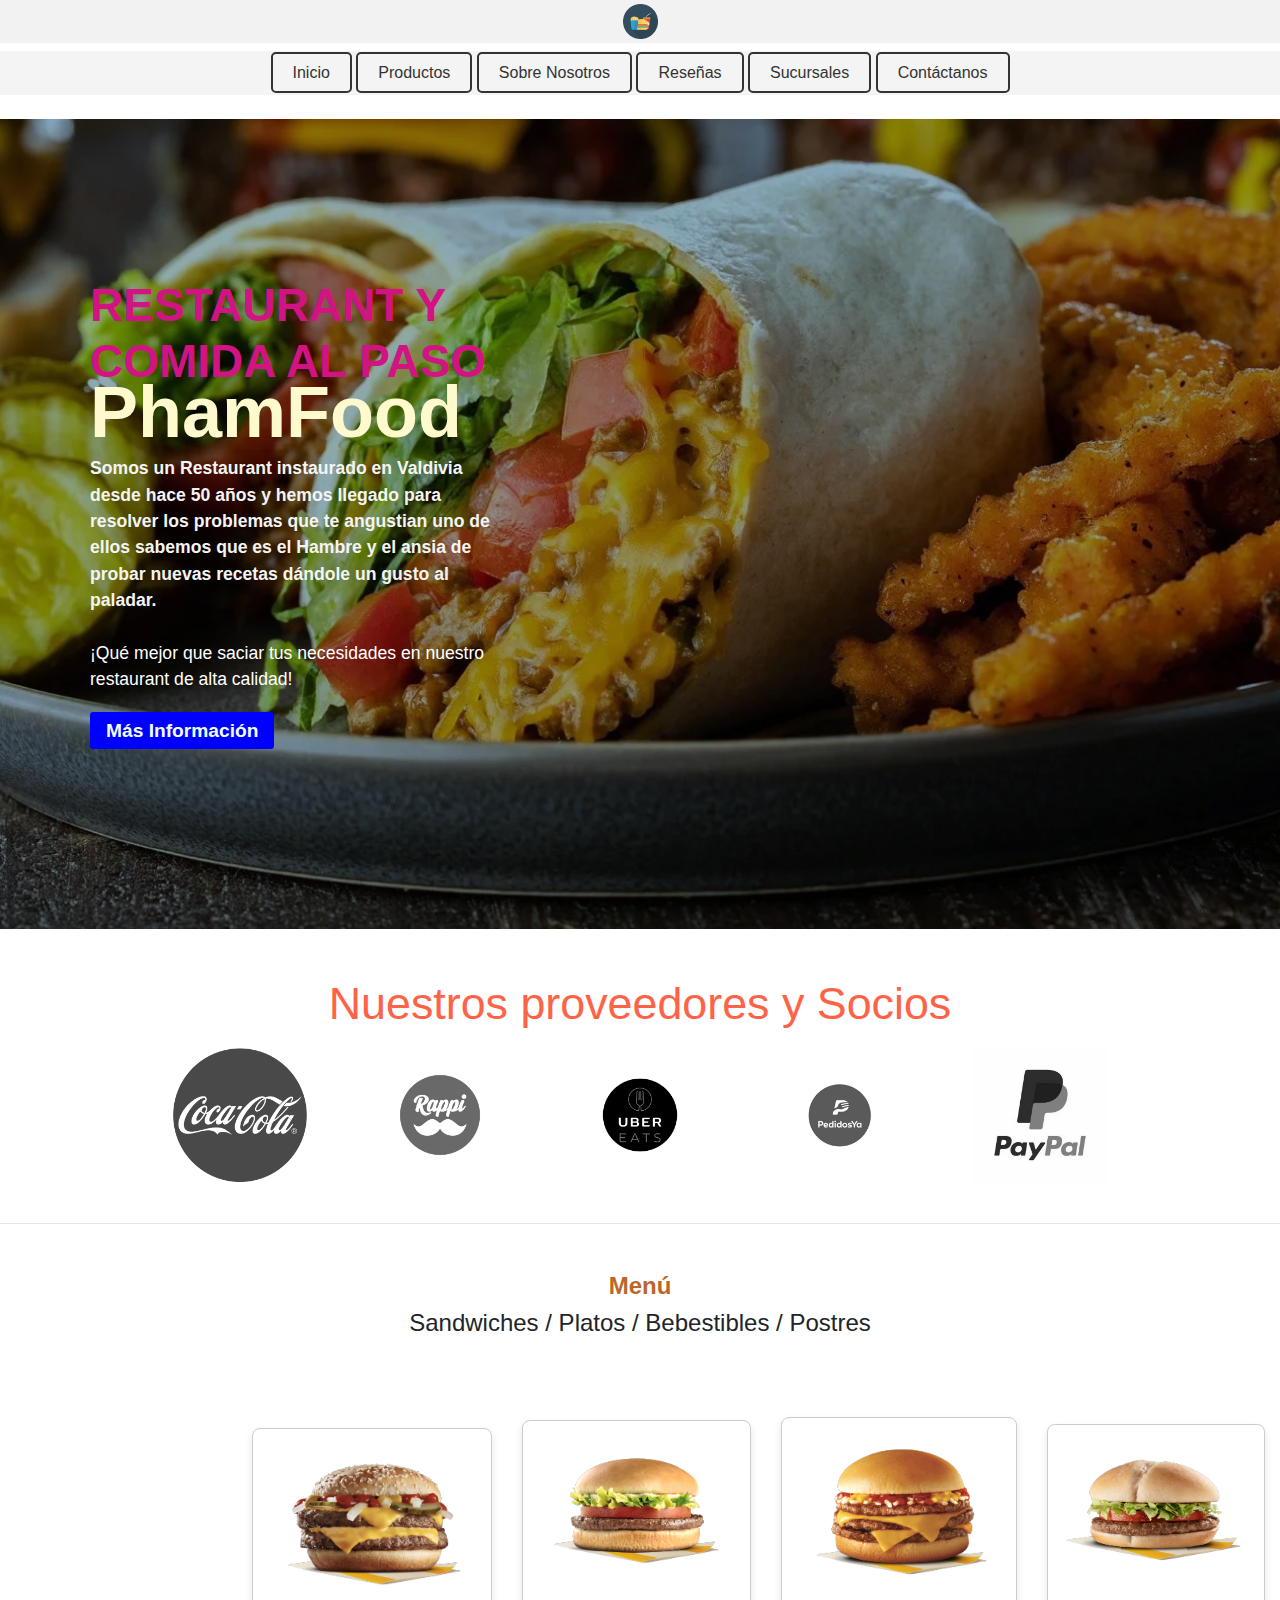
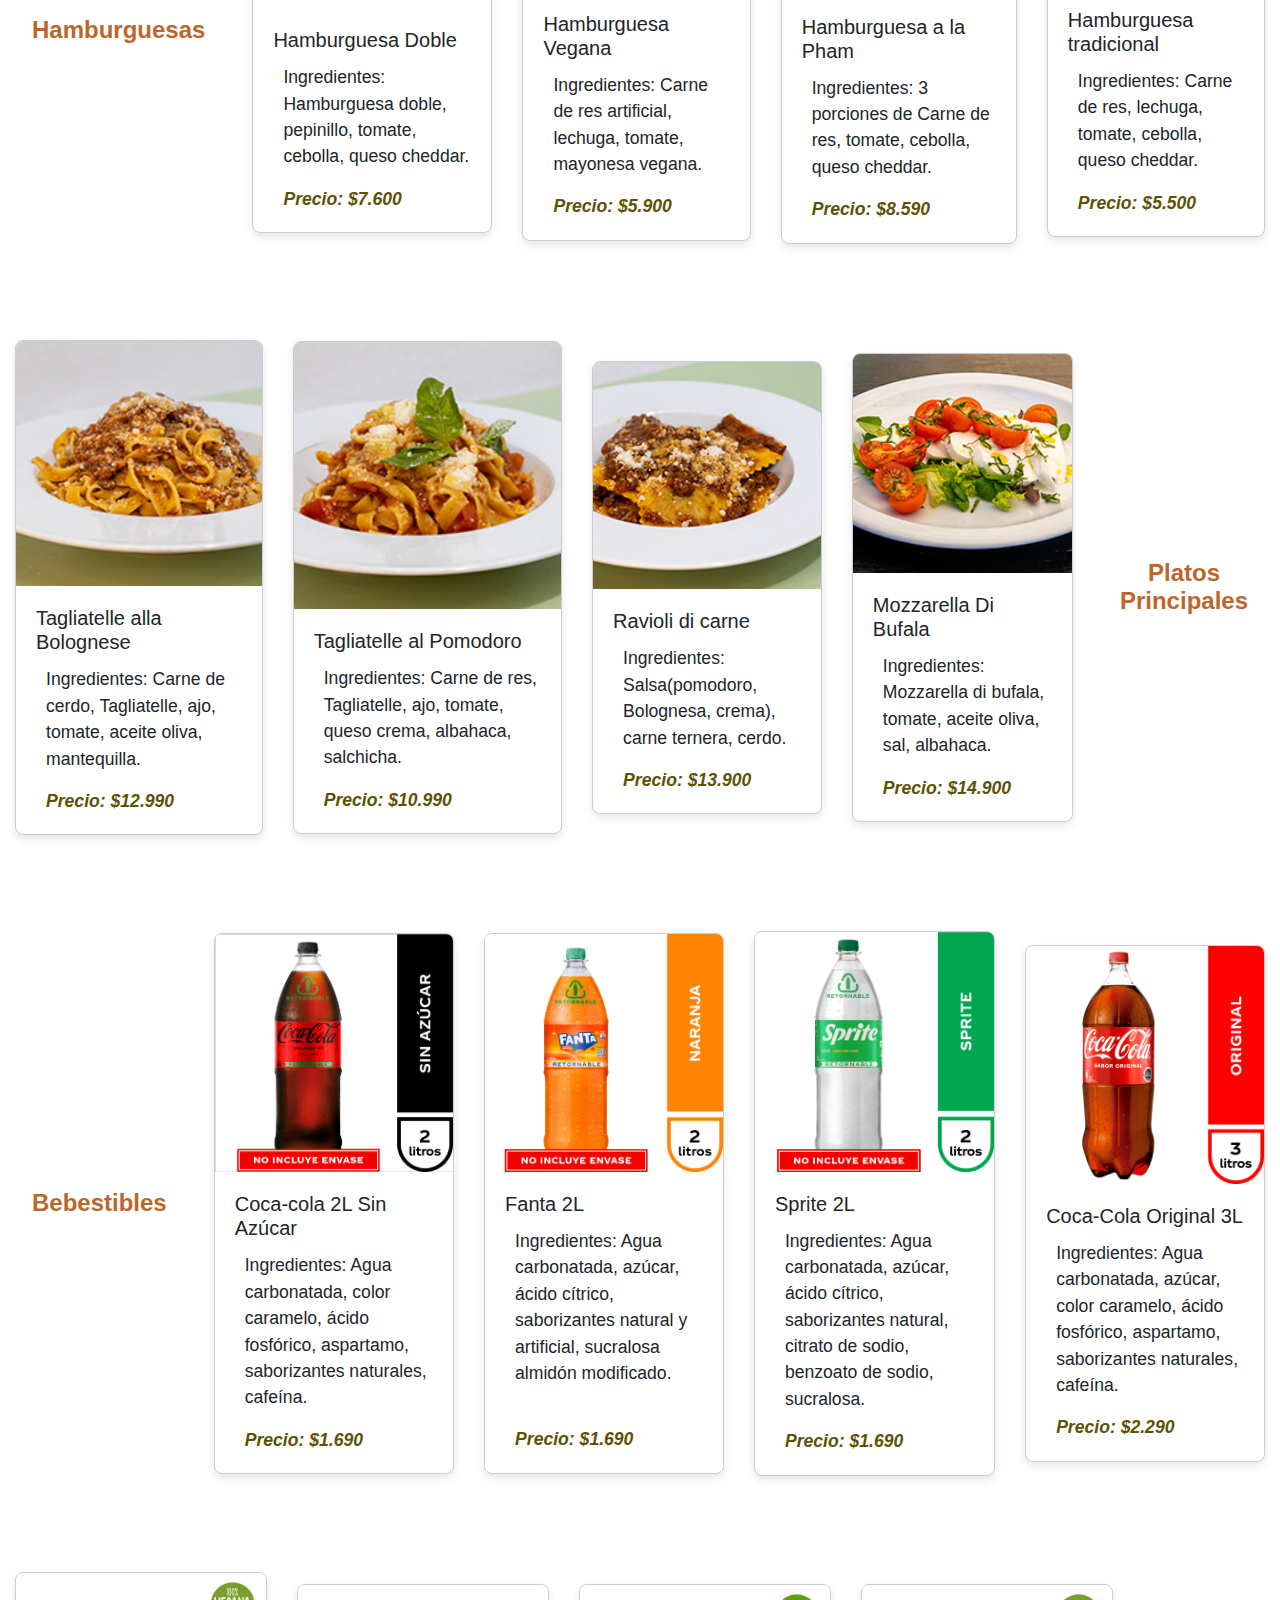
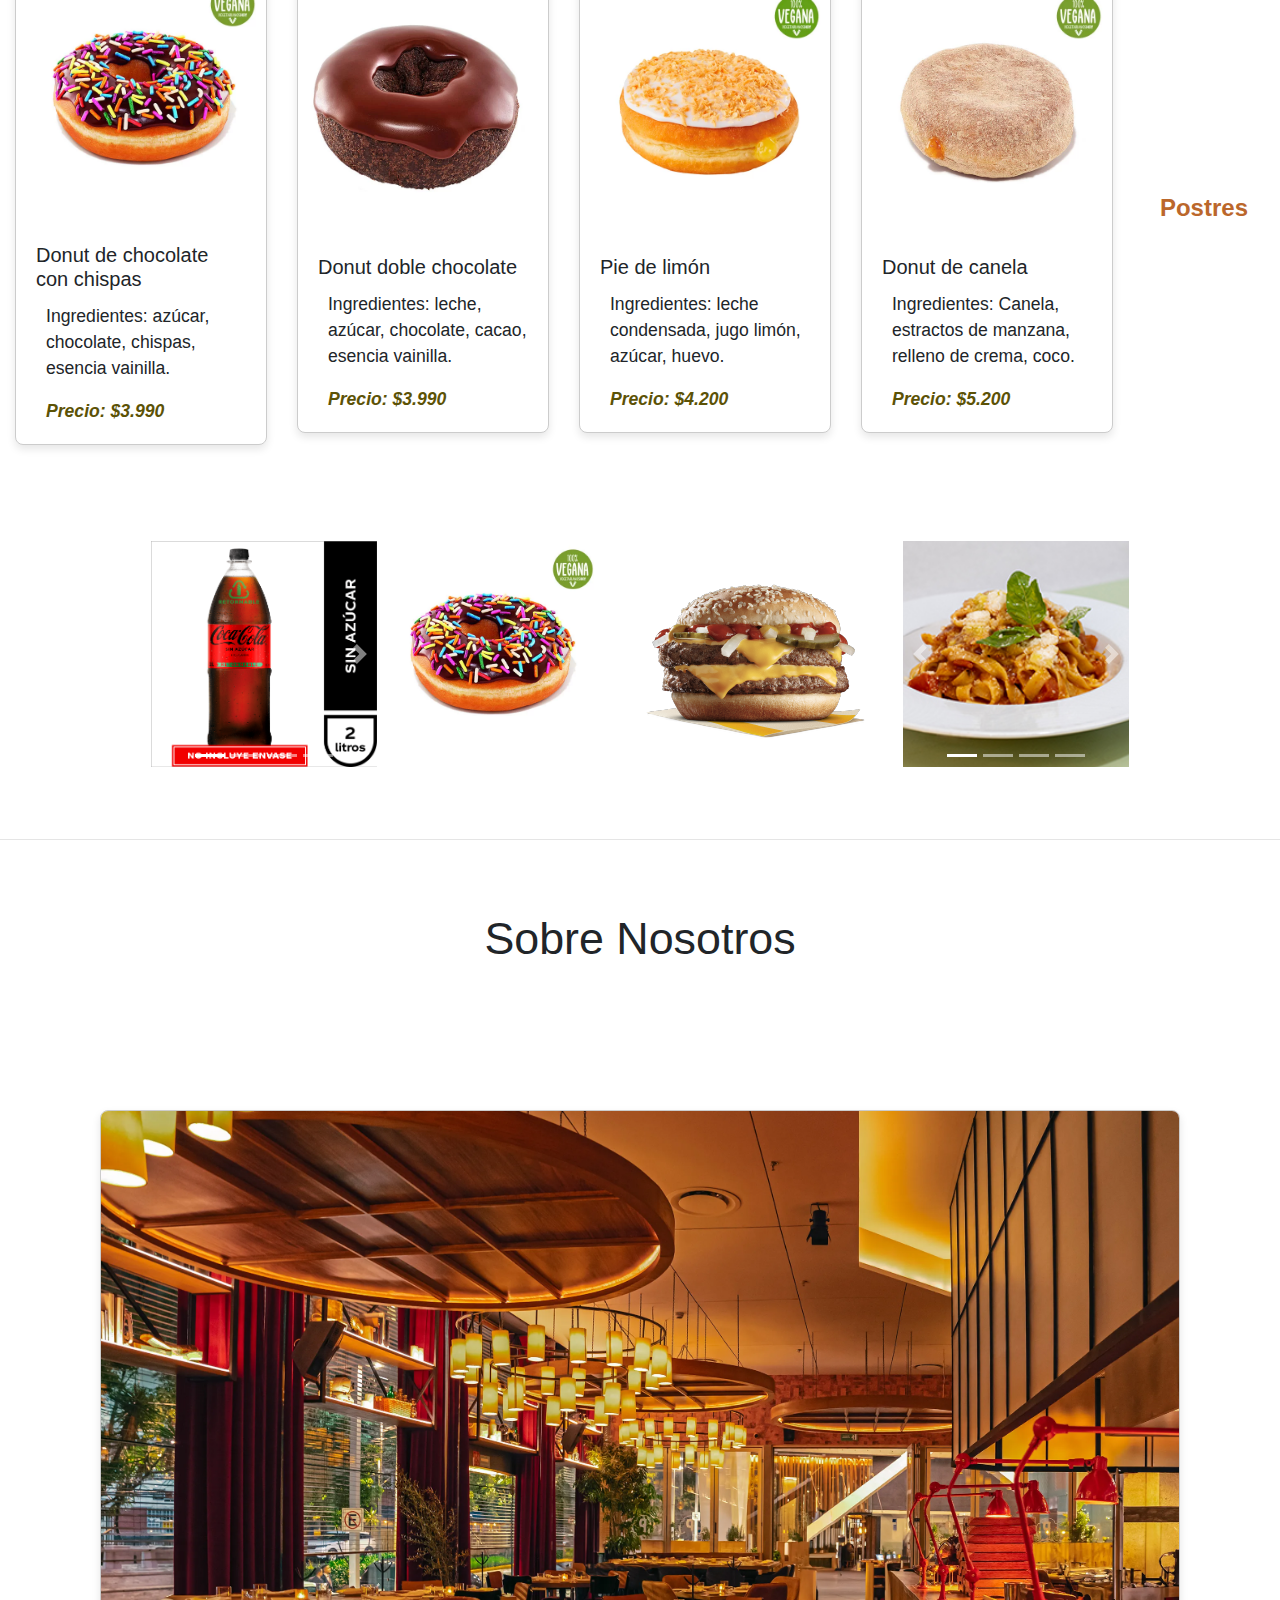
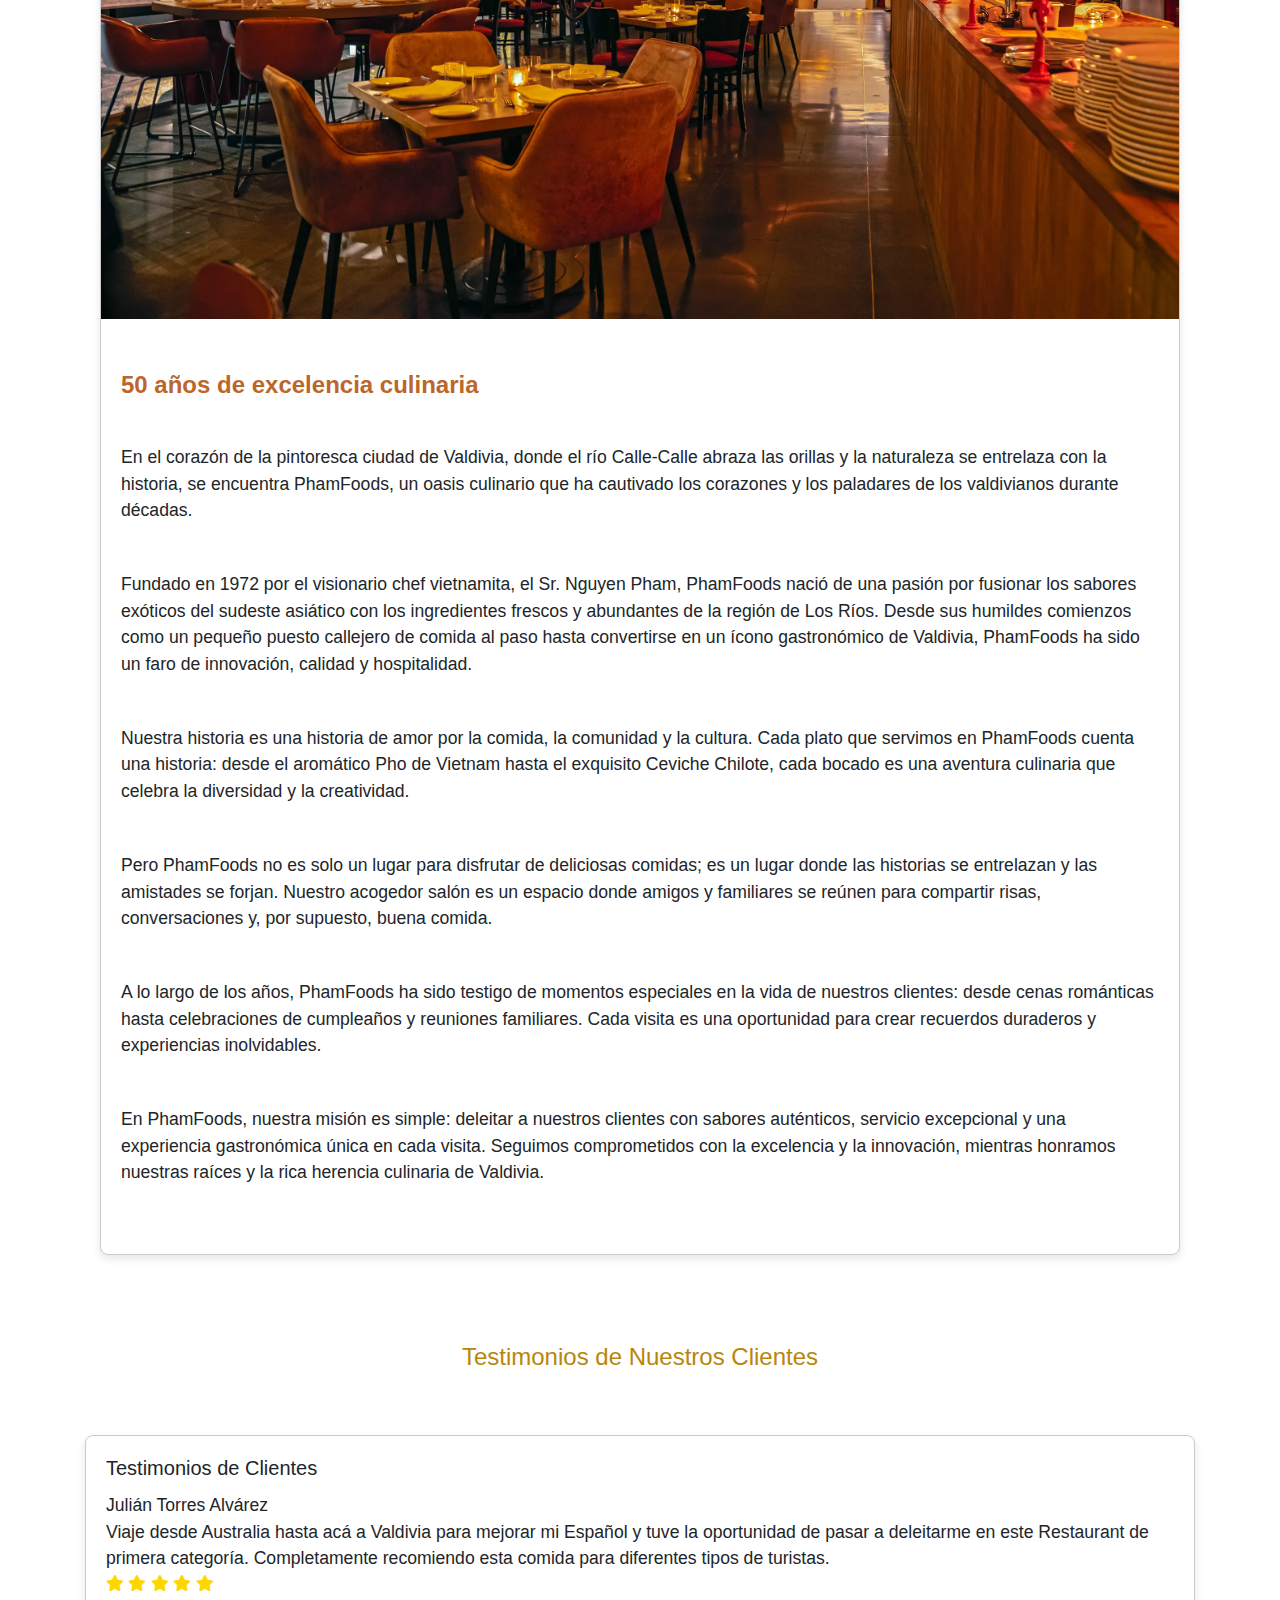
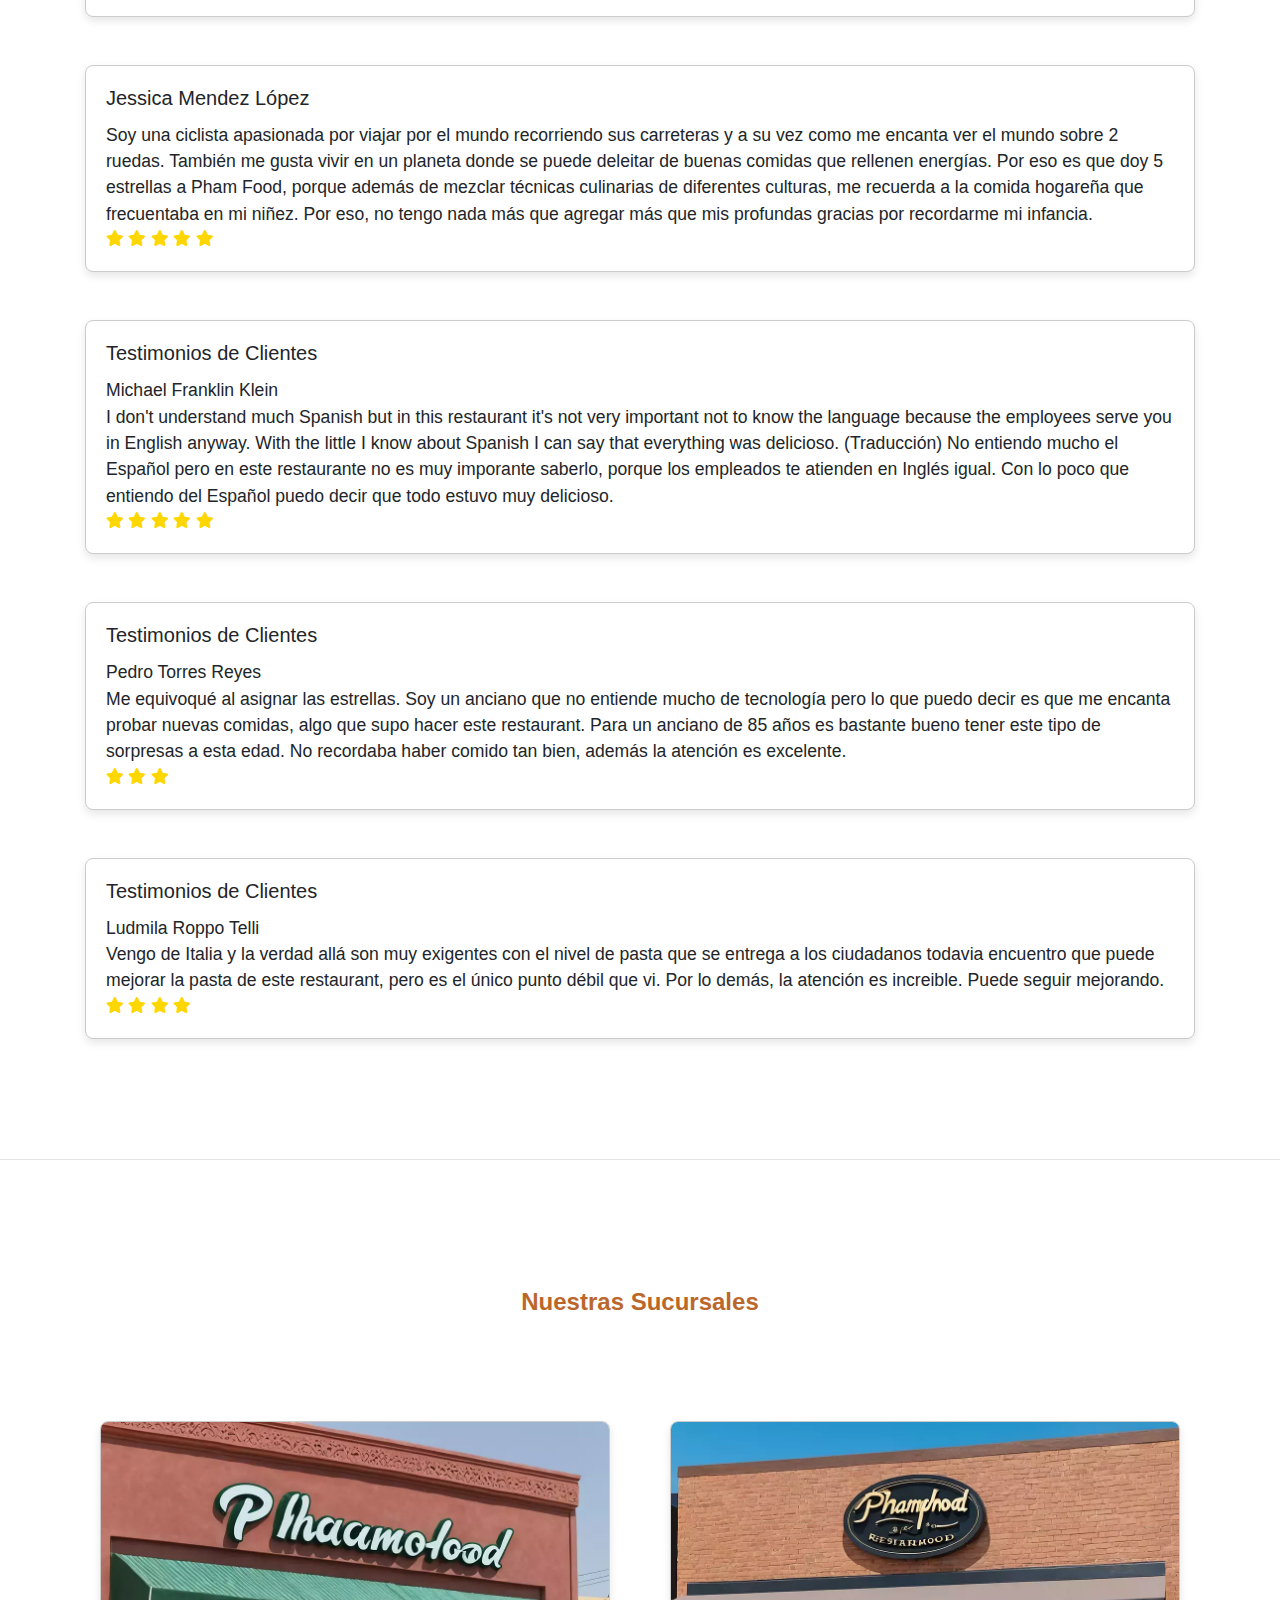
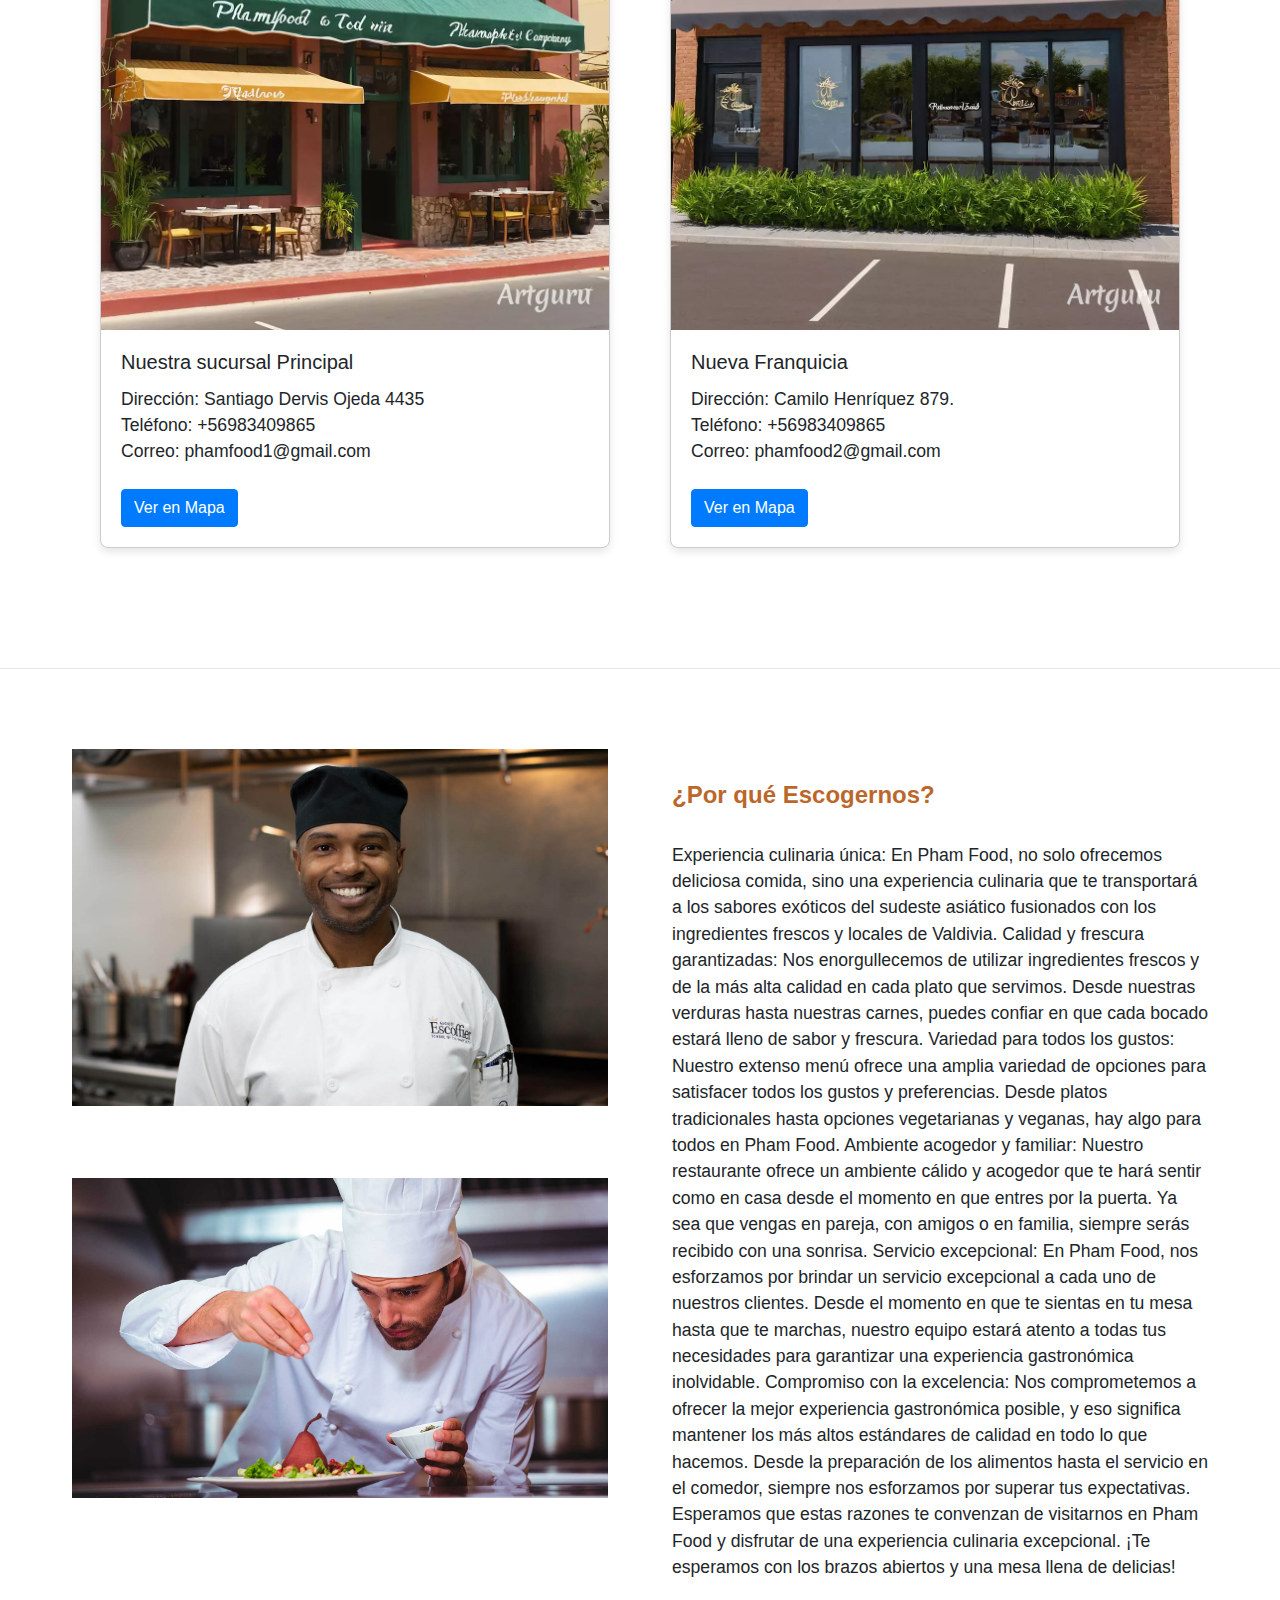
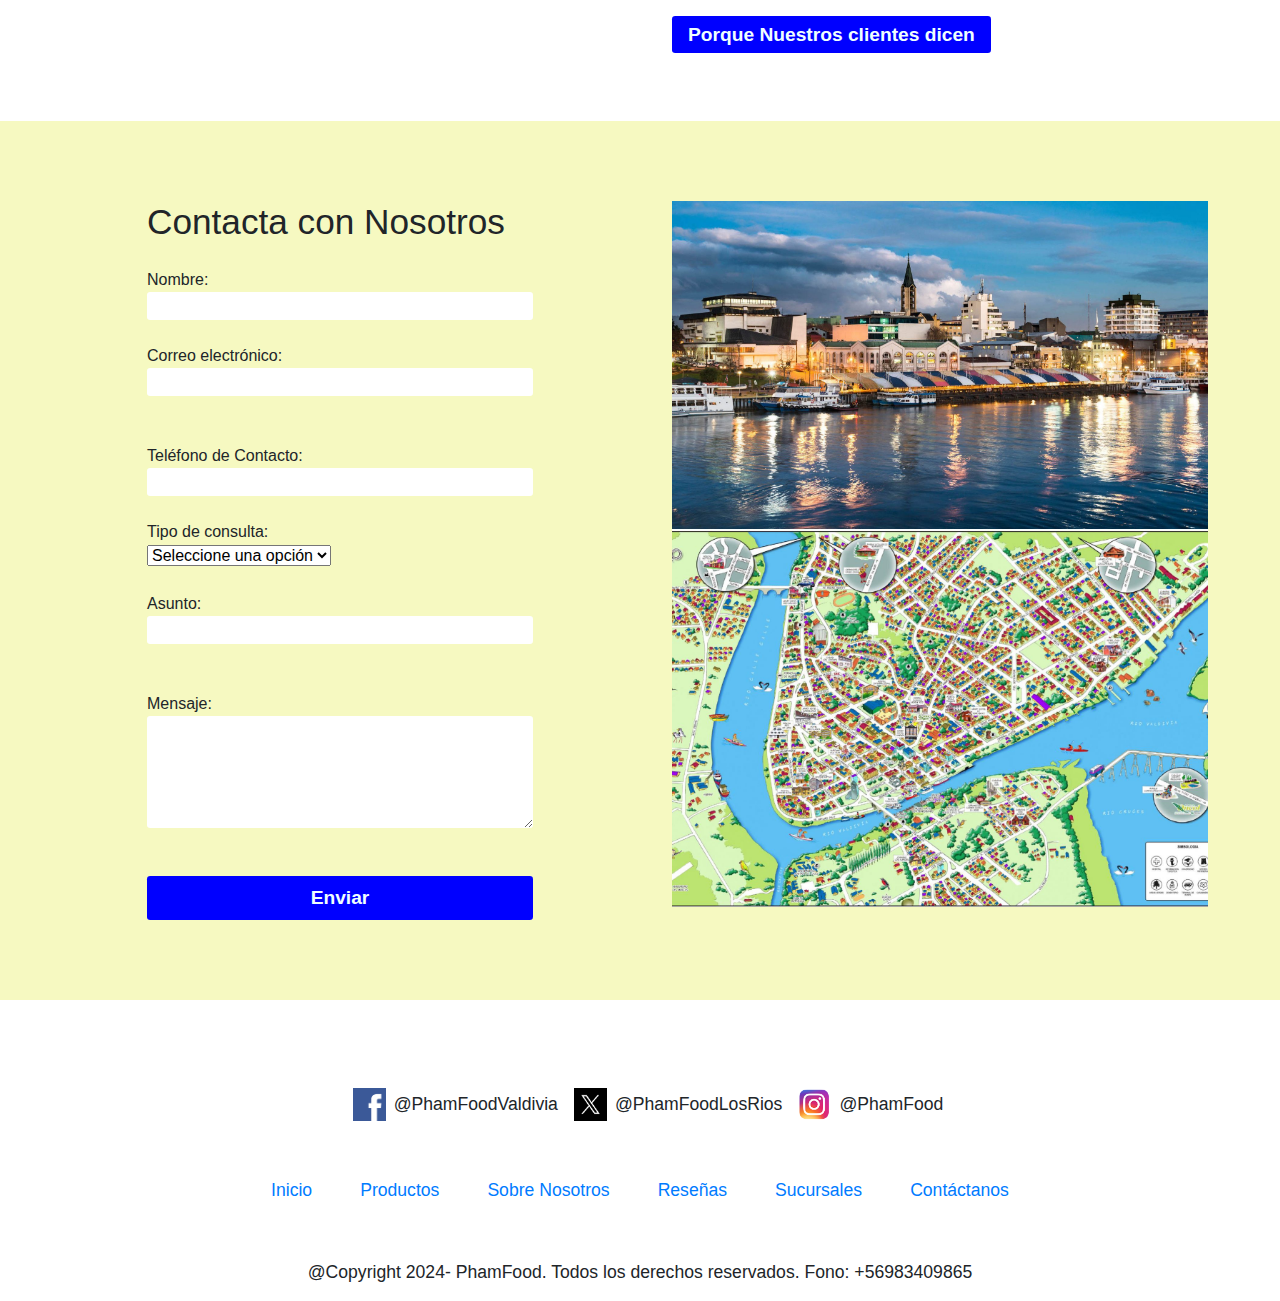
<file: Eva02-Sitio/index.html>
<!DOCTYPE html>
<html lang="en">
<head>
    <meta charset="UTF-8">
    <meta name="viewport" content="width=device-width, initial-scale=1.0">
    <title>Pham Food - Restaurant</title>
    <link rel="stylesheet" href="https://stackpath.bootstrapcdn.com/bootstrap/4.5.2/css/bootstrap.min.css">
    <!-- Incluye la librería Font Awesome -->
    <link rel="stylesheet" href="https://cdnjs.cloudflare.com/ajax/libs/font-awesome/6.0.0-beta3/css/all.min.css">

    <link rel="stylesheet" href="css/style.css">

    <style>
        body {
            font-family: Arial, sans-serif;
        }

        .navegación {
            text-align: center;
            background-color: #f4f4f4;
            padding: 10px 0;
            padding-bottom: 2rem 0;
        }
        
        .navegación ul {
            list-style-type: none;
            margin: 0;
            padding: 0;
            display: inline-block;
        }
        
        .navegación ul li {
            display: inline;
        }
        
        
        .navegación ul li a {
            text-decoration: none;
            color: #333;
            padding: 10px 20px;
            border: 2px solid #333;
            border-radius: 5px;
            transition: all 0.3s ease;
        }
        
        .navegación ul li a:hover {
            background-color: #333;
            color: #fff;
        }
        .hero-section{
            height: 90vh;
            background:url(imagenes/presentacion.jpg);
            background-position: center;
            background-repeat: no-repeat;
            background-size: cover;
            background-color: rgba(96, 132, 155, 0.7);
            background-blend-mode: multiply;
            display: flex;
            align-items: center;
        }
        h2{
            font-weight: bold;
            font-size: 24px;
            color: rgb(187, 103, 43); 
        }
        #Titulo{
            font-weight: bold;
            font-size: 46px;
            color: rgb(210, 19, 131); 
            text-transform: uppercase;
            width: 100%; 
            text-align:left; 
        }
        .Titulo2 {
        text-align: center;
        margin-right: 2rem;
        margin-left: 2rem;
        }

        .Titulo3 {
        text-align: center;
        margin-right: 2rem;
        margin-left: 2rem;
        }
        #Nombre_Empresa{
            margin-top: -20px;
            font-weight:bold;
            font-size: 72px;
            color: lemonchiffon;
        }

        #proveedores{
            color: tomato;
            text-align: center;
            padding-top: 3rem;
        }

        #introduccion{
            font-weight: bold;
            color: #f4f4f4;
        }
        .CONTAINER{
            display: flex;
            align-items: center;
        }
        .CONTAINER p{
            margin-left:10px ;
        }
        .Categorias{
            text-align: center;
            margin-top: -40px;
            margin-bottom: 2rem;
        }

        .card {
        border: 1px solid #ccc;
        border-radius: 8px;
        overflow: hidden;
        transition: transform 0.3s ease;
        box-shadow: 0 4px 8px rgba(0, 0, 0, 0.1);
        margin-top: 3rem;
        margin-right: 15px;
        margin-bottom: 3rem;
        margin-left: 15px;
        }

        .card:hover {
            transform: scale(1.05);
            box-shadow: 0 8px 16px rgba(0, 0, 0, 0.2);
        }

        .card img {
            width: 100%;
            height: auto;
        }

        .card-body {
            padding: 20px;
        }
        #Cuenta {
            margin-left:-0.5rem;
        }
        #Testimos{
            text-align: center;
            color: darkgoldenrod;
            margin-top: 4rem;
            margin-bottom: 4rem;
        }

        .card-text-precio{
            color: rgb(92, 82, 6);
            font-style: italic;
            font-weight: bold;
            margin-top: 1rem;
        }
        
    </style>
</head>
<body>
    <!-- muestra un icono atractivo que da paso a un atractivo al cliente-->
    <header class="header-landing">
        <div class="logo-header">
            <img src="imagenes/icono.png" alt="" class="logo-header">
        </div>
    </header>

    <!-- Barra de navegación de la página-->
    <nav class="navegación">
        <ul>
            <li><a href="#inicio" > Inicio</a></li>
            <li><a href="#Productos">Productos</a></li>
            <li><a href="#historia">Sobre Nosotros</a></li>
            <li><a href="#Elección"> Reseñas</a></li>
            <li><a href="#Sucursales">Sucursales</a></li>
            <li><a href="#Contacto">Contáctanos</a></li>

        </ul>
    </nav>
    <br>

    <!-- Esta corresponde a la sección de inicio que muestra la imagen
    de fondo y muestra un breve texto introductorio a la empresa-->
    <section class="hero-section">
        <article id="inicio">
            <div class="wrap-hero-section">
                <h2 id="Titulo">Restaurant y Comida al Paso</h2>
                <h1 id="Nombre_Empresa">PhamFood</h1>
                <p id="introduccion">
                    Somos un Restaurant instaurado en Valdivia desde hace 50 años
                    y hemos llegado para resolver los problemas que te angustian
                    uno de ellos sabemos que es el Hambre y el ansia de probar nuevas recetas dándole un gusto al paladar.
                    <br><br>
                <p id="llamada">¡Qué mejor que saciar tus necesidades en nuestro restaurant 
                    de alta calidad! </p>
                    <div class="wrap-cta">
                        <a href="#historia" class="cta-a"> Más Información</a>
                    </div>
                </p>
            </div>
        </article>
    </section>

    <!-- Esta corresponde a la sección de logos de proveedores o socios
    de la empresa-->

    <section class="logos-section">
        
        <h1 id="proveedores"> Nuestros proveedores y Socios</h1>
        <div class="wrap-logos-section">
            <a href="https://www.micoca-cola.cl/">
                <img src="imagenes/coca-cola-logo.png" alt="" class="logo-brand">
            </a>
            
            <a href="https://www.rappi.cl/">
                <img src="imagenes/rappi-logo.png" alt="" class="logo-brand">
            </a>
            
            <a href="https://www.ubereats.com/cl">
                <img src="imagenes/Uber-Eats-logo.png" alt="" class="logo-brand">
            </a>
            

            <a href="https://www.pedidosya.cl/ ">
                <img src="imagenes/LogoPedidosYa.png" alt="" class="logo-brand">
            </a>


            <a href="https://www.paypal.com/cl/home">
                <img src="imagenes/paypal-logo.png" alt="" class="logo-brand">
            </a>
            <!-- aqui van marcas asociadas o proveedores-->
            <!-- y lo redirecciona a las páginas oficiales de cada socio, como es fictioso esto es solo para decorar la página
            acorde a socios reales.-->
        </div>
    </section>
    <br>
    <hr>
    <!-- Esta corresponde a la sección donde se muestran los productos
    del restaurant-->
    <section class="section-servicios-section">
        <article id="Productos">
            <div class="wrap-title-section">
                <h2> Menú</h2>
                <br>
            </div>

            <div class="Categorias">
                <h4>Sandwiches / Platos / Bebestibles / Postres</h4>
            </div>

            <div class="wrap-servicios-section">

                <div class="CONTAINER"> <!-- CARDS HAMBURGUESAS-->
                    <div class="Titulo2">
                        <h2>Hamburguesas</h2>
                    </div>
                    
                    <br>
                    <div class="card">
                        <img src="imagenes/hamburguesa-doble.jpg" class="card-img-top" alt="Hamburguesa Doble">
                        <div class="card-body">
                            <h5 class="card-title">Hamburguesa Doble</h5>
                            <p class="card-text">Ingredientes: Hamburguesa doble, pepinillo, tomate, cebolla, queso cheddar.</p>
                            <p class="card-text-precio">Precio: $7.600</p>
                        </div>
                    </div>
    
                    <div class="card">
                        <img src="imagenes/hamburguesavegana.jpg" class="card-img-top" alt="Hamburguesa Vegana">
                        <div class="card-body">
                            <h5 class="card-title">Hamburguesa Vegana</h5>
                            <p class="card-text">Ingredientes: Carne de res artificial, lechuga, tomate, mayonesa vegana.</p>
                            <p class="card-text-precio">Precio: $5.900</p>
                        </div>
                    </div>
    
                    <div class="card">
                        <img src="imagenes/hamburguesaAlaPham.jpg" class="card-img-top" alt="Hamburguesa a la Pham">
                        <div class="card-body">
                            <h5 class="card-title">Hamburguesa a la Pham</h5>
                            <p class="card-text">Ingredientes: 3 porciones de Carne de res, tomate, cebolla, queso cheddar.</p>
                            <p class="card-text-precio">Precio: $8.590</p>
                        </div>
                    </div>
    
                    <div class="card">
                        <img src="imagenes/hamburguesatradicional.jpg" class="card-img-top" alt="Hamburguesa tradicional">
                        <div class="card-body">
                            <h5 class="card-title">Hamburguesa tradicional</h5>
                            <p class="card-text">Ingredientes: Carne de res, lechuga, tomate, cebolla, queso cheddar.</p>
                            <p class="card-text-precio">Precio: $5.500</p>
                        </div>
                    </div>

                </div>

                
                <div class="CONTAINER"> <!-- CARDS PLATOS PRINCIPALES-->
                    <div class="card">
                        <img src="imagenes/Tagliatelle.jpg" class="card-img-top" alt="Tagliatelle Alla Bolognese.">
                        <div class="card-body">
                            <h5 class="card-title">Tagliatelle alla Bolognese</h5>
                            <p class="card-text">Ingredientes: Carne de cerdo, Tagliatelle, ajo, tomate, aceite oliva, mantequilla.</p>
                            <p class="card-text-precio">Precio: $12.990</p>
                        </div>
                    </div>
    
    
                    <div class="card">
                        <img src="imagenes/Tagliatelle_al_Pomodoro.jpg" class="card-img-top" alt="Tagliatelle al Pomodor">
                        <div class="card-body">
                            <h5 class="card-title">Tagliatelle al Pomodoro</h5>
                            <p class="card-text">Ingredientes: Carne de res, Tagliatelle, ajo, tomate, queso crema, albahaca, salchicha.</p>
                            <p class="card-text-precio">Precio: $10.990</p>
                        </div>
                    </div>
    
                    <div class="card">
                        <img src="imagenes/Ravioli_di_carne.jpg" class="card-img-top" alt="Ravioli di carne">
                        <div class="card-body">
                            <h5 class="card-title">Ravioli di carne</h5>
                            
                            <p class="card-text">Ingredientes: Salsa(pomodoro, Bolognesa, crema), carne ternera, cerdo.
           
            
                            </p>
                            <p class="card-text-precio">Precio: $13.900</p>
                        </div>
                    </div>
    
                    <div class="card">
                        <img src="imagenes//mozzarella_01.jpg" class="card-img-top" alt="Ensalada Mozarella">
                        <div class="card-body">
                            <h5 class="card-title"> Mozzarella Di Bufala</h5>
                            <p class="card-text">Ingredientes: Mozzarella di bufala, tomate, aceite oliva, sal, albahaca.</p>
                            <p class="card-text-precio">Precio: $14.900</p>
                        </div>
                    </div>

                    <div class="Titulo3">
                        <h2>Platos Principales</h2>
                    </div>
                    
                    <br>

                </div>    

                <div class="CONTAINER"> <!-- CARDS BEBESTIBLES-->
                    <div class="Titulo2">
                        <h2>Bebestibles</h2>
                    </div>
                    
                    <br>
                    <div class="card">
                        <img src="imagenes/coca-cola.png" class="card-img-top" alt="Coca Sin Azúcar 2L">
                        <div class="card-body">
                            <h5 class="card-title">Coca-cola 2L Sin Azúcar</h5>
                            <p class="card-text">Ingredientes: Agua carbonatada, color caramelo, ácido fosfórico, aspartamo, saborizantes naturales, cafeína.</p>
                            <p class="card-text-precio">Precio: $1.690</p>
                        </div>
                    </div>
    
                    <div class="card">
                        <img src="imagenes/fanta.png" class="card-img-top" alt="Fanta 2L">
                        <div class="card-body">
                            <h5 class="card-title">Fanta 2L </h5>
                            <p class="card-text">Ingredientes: Agua carbonatada, azúcar, ácido cítrico, saborizantes natural y artificial, sucralosa almidón modificado.
                                <br>
                            </p>
                            <br>
                            <p class="card-text-precio">Precio: $1.690</p>
                        </div>
                    </div>
    
                    <div class="card">
                        <img src="imagenes/sprite.png" class="card-img-top" alt="Sprite 2l">
                        <div class="card-body">
                            <h5 class="card-title">Sprite 2L </h5>
                            <p class="card-text">Ingredientes: Agua carbonatada, azúcar, ácido cítrico, saborizantes natural, citrato de sodio, benzoato de sodio, sucralosa.</p>
                            <p class="card-text-precio">Precio: $1.690</p>
                        </div>
                    </div>
    
                    <div class="card">
                        <img src="imagenes/cocaconazucar.png" class="card-img-top" alt="Coca-cola 3L">
                        <div class="card-body">
                            <h5 class="card-title">Coca-Cola Original 3L</h5>
                            <p class="card-text">Ingredientes: Agua carbonatada, azúcar, color caramelo, ácido fosfórico, aspartamo, saborizantes naturales, cafeína.</p>
                            <p class="card-text-precio">Precio: $2.290</p>
                        </div>
                    </div>

                </div>

                <div class="CONTAINER"> <!-- CARDS POSTRES-->
                    <div class="card">
                        <img src="imagenes/chocolatechispas.jpg" class="card-img-top" alt="Chocolate Chispas">
                        <div class="card-body">
                            <h5 class="card-title">Donut de chocolate con chispas</h5>
                            <p class="card-text">Ingredientes: azúcar, chocolate, chispas, esencia vainilla.</p>
                            <p class="card-text-precio">Precio: $3.990</p>
                        </div>
                    </div>
    
                    <div class="card">
                        <img src="imagenes/doblechocolate.jpg" class="card-img-top" alt="Doble Cholocate">
                        <div class="card-body">
                            <h5 class="card-title">Donut doble chocolate</h5>
                            <p class="card-text">Ingredientes: leche, azúcar, chocolate, cacao, esencia vainilla. </p>
                            <p class="card-text-precio">Precio: $3.990</p>
                        </div>
                    </div>
    
                    <div class="card">
                        <img src="imagenes/pielimon.jpg" class="card-img-top" alt="Pie limon">
                        <div class="card-body">
                            <h5 class="card-title">Pie de limón</h5>
                            <p class="card-text">Ingredientes: leche condensada, jugo limón, azúcar, huevo.</p>
                            <p class="card-text-precio">Precio: $4.200</p>
                        </div>
                    </div>
    
                    <div class="card">
                        <img src="imagenes/manzanacanela.jpg" class="card-img-top" alt="Manzana Canela">
                        <div class="card-body">
                            <h5 class="card-title">Donut de canela</h5>
                            <p class="card-text">Ingredientes: Canela, estractos de manzana, relleno de crema, coco.</p>
                            <p class="card-text-precio">Precio: $5.200</p>
                        </div>

                    </div>

                    <div class="Titulo2">
                        <h2>Postres</h2>
                    </div>
                    <br>
                </div>

                <!-- Carrusel Bebestibles-->

                <section id="carousel-Bebestibles" class="py-5">
                    <div id="carouselindicadores" class="carousel slide" data-ride="carousel">
                        <ol class="carousel-indicators">
                            <li data-target="#carouselindicadores" data-slide-to="0" class="active"></li>
                            <li data-target="#carouselindicadores" data-slide-to="1"></li>
                            <li data-target="#carouselindicadores" data-slide-to="2"></li>
                            <li data-target="#carouselindicadores" data-slide-to="3"></li>
                        </ol>
                        <div class="carousel-inner">
                            <div class="carousel-item active">
                                <img class="d-block w-100" src="imagenes/coca-cola.png" alt="First slide">
                            </div>
                            <div class="carousel-item">
                                <img class="d-block w-100" src="imagenes/cocaconazucar.png" alt="Second slide">
                            </div>
                            <div class="carousel-item">
                                <img class="d-block w-100" src="imagenes/sprite.png" alt="Third slide">
                            </div>
                            <div class="carousel-item">
                                <img class="d-block w-100" src="imagenes/fanta.png" alt="Fourth slide">
                            </div>
                        </div>
                        <a class="carousel-control-prev" href="#carouselindicadores" role="button" data-slide="prev">
                            <span class="carousel-control-prev-icon" aria-hidden="true"></span>
                            <span class="sr-only">Previous</span>
                        </a>
                        <a class="carousel-control-next" href="#carouselindicadores" role="button" data-slide="next">
                            <span class="carousel-control-next-icon" aria-hidden="true"></span>
                            <span class="sr-only">Next</span>
                        </a>
                    </div>
                </section>

                
                <!-- Carrusel Postres-->
                <section id="carousel-Postres" class="py-5">
                    <div id="carouselindicadores" class="carousel slide" data-ride="carousel">
                        <ol class="carousel-indicators">
                            <li data-target="#carouselindicadores" data-slide-to="0" class="active"></li>
                            <li data-target="#carouselindicadores" data-slide-to="1"></li>
                            <li data-target="#carouselindicadores" data-slide-to="2"></li>
                            <li data-target="#carouselindicadores" data-slide-to="3"></li>
                        </ol>
                        <div class="carousel-inner">
                            <div class="carousel-item active">
                                <img class="d-block w-100" src="imagenes/chocolatechispas.jpg" alt="First slide">
                            </div>
                            <div class="carousel-item">
                                <img class="d-block w-100" src="imagenes/pielimon.jpg" alt="Second slide">
                            </div>
                            <div class="carousel-item">
                                <img class="d-block w-100" src="imagenes/doblechocolate.jpg" alt="Third slide">
                            </div>
                            <div class="carousel-item">
                                <img class="d-block w-100" src="imagenes/manzanacanela.jpg" alt="Fourth slide">
                            </div>
                        </div>
                        <a class="carousel-control-prev" href="#carouselindicadores" role="button" data-slide="prev">
                            <span class="carousel-control-prev-icon" aria-hidden="true"></span>
                            <span class="sr-only">Previous</span>
                        </a>
                        <a class="carousel-control-next" href="#carouselindicadores" role="button" data-slide="next">
                            <span class="carousel-control-next-icon" aria-hidden="true"></span>
                            <span class="sr-only">Next</span>
                        </a>
                    </div>
                </section>

                
                <!-- Carrusel Hamburguesas-->

                <section id="carousel-Hamburguesas" class="py-5">
                    <div id="carouselindicadores" class="carousel slide" data-ride="carousel">
                        <ol class="carousel-indicators">
                            <li data-target="#carouselindicadores" data-slide-to="0" class="active"></li>
                            <li data-target="#carouselindicadores" data-slide-to="1"></li>
                            <li data-target="#carouselindicadores" data-slide-to="2"></li>
                            <li data-target="#carouselindicadores" data-slide-to="3"></li>
                        </ol>
                        <div class="carousel-inner">
                            <div class="carousel-item active">
                                <img class="d-block w-100" src="imagenes/hamburguesa-doble.jpg" alt="First slide">
                            </div>
                            <div class="carousel-item">
                                <img class="d-block w-100" src="imagenes/hamburguesavegana.jpg" alt="Second slide">
                            </div>
                            <div class="carousel-item">
                                <img class="d-block w-100" src="imagenes/hamburguesaAlaPham.jpg" alt="Third slide">
                            </div>
                            <div class="carousel-item">
                                <img class="d-block w-100" src="imagenes/hamburguesatradicional.jpg" alt="Fourth slide">
                            </div>
                        </div>
                        <a class="carousel-control-prev" href="#carouselindicadores" role="button" data-slide="prev">
                            <span class="carousel-control-prev-icon" aria-hidden="true"></span>
                            <span class="sr-only">Previous</span>
                        </a>
                        <a class="carousel-control-next" href="#carouselindicadores" role="button" data-slide="next">
                            <span class="carousel-control-next-icon" aria-hidden="true"></span>
                            <span class="sr-only">Next</span>
                        </a>
                    </div>
                </section>

                
                <!-- Carrusel Platos-->
                <section id="carousel-Platos" class="py-5">
                    <div id="carouselindicadores" class="carousel slide" data-ride="carousel">
                        <ol class="carousel-indicators">
                            <li data-target="#carouselindicadores" data-slide-to="0" class="active"></li>
                            <li data-target="#carouselindicadores" data-slide-to="1"></li>
                            <li data-target="#carouselindicadores" data-slide-to="2"></li>
                            <li data-target="#carouselindicadores" data-slide-to="3"></li>
                        </ol>
                        <div class="carousel-inner">
                            <div class="carousel-item active">
                                <img class="d-block w-100" src="imagenes/Tagliatelle_al_Pomodoro.jpg" alt="First slide">
                            </div>
                            <div class="carousel-item">
                                <img class="d-block w-100" src="imagenes/Ravioli_di_carne.jpg" alt="Second slide">
                            </div>
                            <div class="carousel-item">
                                <img class="d-block w-100" src="imagenes/Tagliatelle.jpg" alt="Third slide">
                            </div>
                            <div class="carousel-item">
                                <img class="d-block w-100" src="imagenes/mozzarella_01.jpg" alt="Fourth slide">
                            </div>
                        </div>
                        <a class="carousel-control-prev" href="#carouselindicadores" role="button" data-slide="prev">
                            <span class="carousel-control-prev-icon" aria-hidden="true"></span>
                            <span class="sr-only">Previous</span>
                        </a>
                        <a class="carousel-control-next" href="#carouselindicadores" role="button" data-slide="next">
                            <span class="carousel-control-next-icon" aria-hidden="true"></span>
                            <span class="sr-only">Next</span>
                        </a>
                    </div>
                </section>
        </article>
    </section>

    <br><hr><br>
    <!-- Sección de Sobre nosotros-->
    <section class="section two-column-section">
        
        <article id="historia"> 
            <div class="wrap-title-section">
                <h1>Sobre Nosotros</h1>
            </div>
                <section id="historia2" class="py-5">
                    <div class="container">
                        <div class="row">
                            <!-- Card para la historia de la empresa -->
                            <div class="col-md-12">
                                <div class="card mb-4">
                                    <img src="imagenes/historia.jpg" class="card-img-top" alt="Historia de PhamFood">
                                    <div class="card-body">
                                        <h2 class="card-title">50 años de excelencia culinaria</h2>
                                        <p class="card-text">
                        
                                            <p>En el corazón de la pintoresca ciudad de Valdivia, donde el río Calle-Calle abraza las orillas y la naturaleza se entrelaza con la historia, se encuentra PhamFoods, un oasis culinario que ha cautivado los corazones y los paladares de los valdivianos durante décadas.</p>
                                            <br><br>
                                            <p>Fundado en 1972 por el visionario chef vietnamita, el Sr. Nguyen Pham, PhamFoods nació de una pasión por fusionar los sabores exóticos del sudeste asiático con los ingredientes frescos y abundantes de la región de Los Ríos. Desde sus humildes comienzos como un pequeño puesto callejero de comida al paso hasta convertirse en un ícono gastronómico de Valdivia, PhamFoods ha sido un faro de innovación, calidad y hospitalidad.</p>
                                            <br><br>
                                            <p>Nuestra historia es una historia de amor por la comida, la comunidad y la cultura. Cada plato que servimos en PhamFoods cuenta una historia: desde el aromático Pho de Vietnam hasta el exquisito Ceviche Chilote, cada bocado es una aventura culinaria que celebra la diversidad y la creatividad.</p>
                                            <br><br>
                                            <p>Pero PhamFoods no es solo un lugar para disfrutar de deliciosas comidas; es un lugar donde las historias se entrelazan y las amistades se forjan. Nuestro acogedor salón es un espacio donde amigos y familiares se reúnen para compartir risas, conversaciones y, por supuesto, buena comida.</p>
                                            <br><br>
                                            <p>A lo largo de los años, PhamFoods ha sido testigo de momentos especiales en la vida de nuestros clientes: desde cenas románticas hasta celebraciones de cumpleaños y reuniones familiares. Cada visita es una oportunidad para crear recuerdos duraderos y experiencias inolvidables.</p>
                                            <br><br>
                                            <p>En PhamFoods, nuestra misión es simple: deleitar a nuestros clientes con sabores auténticos, servicio excepcional y una experiencia gastronómica única en cada visita. Seguimos comprometidos con la excelencia y la innovación, mientras honramos nuestras raíces y la rica herencia culinaria de Valdivia.</p>
                                            <br><br>
                         
                                    </div>
                                </div>
                            </div>
                            <!-- Card para testimonios de clientes -->
                            <article id="Elección">
                                <h4 id="Testimos">Testimonios de Nuestros Clientes</h4>
                                
                                <!-- Primer cliente-->
                                <div class="card mb-4">
                                    <div class="card-body">
                                        <h5 class="card-title">Testimonios de Clientes</h5>
                                        <p>Julián Torres Alvárez</p>
                                        <p class="card-text">Viaje desde Australia hasta acá a Valdivia para mejorar mi Español
                                            y tuve la oportunidad de pasar a deleitarme en este Restaurant de primera categoría.
                                            Completamente recomiendo esta comida para diferentes tipos de turistas.
                                            </p>
                                        <div class="rating">
                                            <i class="fas fa-star"></i>
                                            <i class="fas fa-star"></i>
                                            <i class="fas fa-star"></i>
                                            <i class="fas fa-star"></i>
                                            <i class="fas fa-star"></i>
                                        </div>
                                        
                                    </div>
                                </div>

                                <!-- Segundo cliente-->

                                <div class="card mb-4">
                                    <div class="card-body">
                                        <h5 class="card-title">Jessica Mendez López</h5>
                                        
                                        <p class="card-text">Soy una ciclista apasionada por viajar por el mundo recorriendo sus carreteras
                                            y a su vez como me encanta ver el mundo sobre 2 ruedas. También me gusta vivir en un planeta donde
                                            se puede deleitar de buenas comidas que rellenen energías.

                                            Por eso es que doy 5 estrellas a Pham Food, porque además de mezclar técnicas culinarias de diferentes culturas,
                                            me recuerda a la comida hogareña que frecuentaba en mi niñez.

                                            Por eso, no tengo nada más que agregar más que mis profundas gracias por recordarme mi infancia.
                                            </p>
                                        <div class="rating">
                                            <i class="fas fa-star"></i>
                                            <i class="fas fa-star"></i>
                                            <i class="fas fa-star"></i>
                                            <i class="fas fa-star"></i>
                                            <i class="fas fa-star"></i>
                                        </div>
                                        
                                    </div>
                                </div>

                                <!-- Tercer cliente-->

                                <div class="card mb-4">
                                    <div class="card-body">
                                        <h5 class="card-title">Testimonios de Clientes</h5>
                                        <p>Michael Franklin Klein</p>
                                        <p class="card-text">I don't understand much Spanish but in this restaurant it's not very important not 
                                            to know the language because the employees serve you in English anyway.
                                             With the little I know about Spanish I can say that everything was delicioso.

                                             (Traducción)

                                             No entiendo mucho el Español pero en este restaurante no es muy imporante saberlo, porque los empleados
                                             te atienden en Inglés igual.

                                             Con lo poco que entiendo del Español puedo decir que todo estuvo muy delicioso.
                                            </p>
                                        <div class="rating">
                                            <i class="fas fa-star"></i>
                                            <i class="fas fa-star"></i>
                                            <i class="fas fa-star"></i>
                                            <i class="fas fa-star"></i>
                                            <i class="fas fa-star"></i>
                                        </div>
                                        
                                    </div>
                                </div>

                                <!-- Cuarto cliente-->

                                <div class="card mb-4">
                                    <div class="card-body">
                                        <h5 class="card-title">Testimonios de Clientes</h5>
                                        <p>Pedro Torres Reyes</p>
                                        <p class="card-text">Me equivoqué al asignar las estrellas. Soy un anciano que no entiende mucho de tecnología
                                            pero lo que puedo decir es que me encanta probar nuevas comidas, algo que supo hacer este restaurant. 

                                            Para un anciano de 85 años es bastante bueno tener este tipo de sorpresas a esta edad. 

                                            No recordaba haber comido tan bien, además la atención es excelente.
                                            </p>
                                        <div class="rating">
                                            <i class="fas fa-star"></i>
                                            <i class="fas fa-star"></i>
                                            <i class="fas fa-star"></i>
                                            <i class="fas fa-star" style="color: transparent;"></i>
                                            <i class="fas fa-star" style="color: transparent;"></i>
                                        </div>
                                        
                                    </div>
                                </div>

                                <!-- Quinto cliente-->

                                <div class="card mb-4">
                                    <div class="card-body">
                                        <h5 class="card-title">Testimonios de Clientes</h5>
                                        <p>Ludmila Roppo Telli</p>
                                        <p class="card-text">Vengo de Italia y la verdad allá son muy exigentes con el nivel de pasta que se entrega a los ciudadanos
                                            todavia encuentro que puede mejorar la pasta de este restaurant, pero es el único punto débil que vi. Por lo demás, la atención es increible.
                                            Puede seguir mejorando.
                                            </p>
                                        <div class="rating">
                                            <i class="fas fa-star"></i>
                                            <i class="fas fa-star"></i>
                                            <i class="fas fa-star"></i>
                                            <i class="fas fa-star"></i>
                                            <i class="fas fa-star" style="color: transparent;"></i>
                                        </div>
                                        
                                    </div>
                                </div>
                            </article>
                        </div>
                    </div>
                </div>
            </section>
            <br><br>
            <hr>
            
            <br><br>
            <!-- Sección de sucursales de PhamFood Obviamente es ficticio-->
            <article id="Sucursales">
                <section id="sucursales" class="py-5">
                    <div class="container">
                        <h2 class="text-center mb-4">Nuestras Sucursales</h2>
                        <div class="row">
                            <!-- Este restaurant no existe, generé las imagenes con Ia mediante el Nombre ficticio que inventé-->
                            <!-- Card para la primera sucursal -->
                            <!-- tener en cuenta que las imagenes son las únicas que he obtenido de otros medios-->
                            <div class="col-md-6">
                                <div class="card mb-4">
                                    <img src="imagenes/sucursal2.png" class="card-img-top" alt="Sucursal 1">
                                    <div class="card-body">
                                        <h5 class="card-title">Nuestra sucursal Principal</h5>
                                        <p class="card-text">Dirección: Santiago Dervis Ojeda 4435</p>
                                        <p class="card-text">Teléfono: +56983409865</p>
                                        <p class="card-text">Correo: phamfood1@gmail.com</p>
                                        <br>
                                        <a href="mapa1.html" class="btn btn-primary">Ver en Mapa</a>
                                    </div>
                                </div>
                            </div>
                            <!-- Card para la segunda sucursal -->
                            <div class="col-md-6">
                                <div class="card mb-4">
                                    <img src="imagenes/sucursal1.png" class="card-img-top" alt="Sucursal 2">
                                    <div class="card-body">
                                        <h5 class="card-title">Nueva Franquicia</h5>
                                        <p class="card-text">Dirección: Camilo Henríquez 879.</p>
                                        <p class="card-text">Teléfono: +56983409865</p>
                                        <p class="card-text">Correo: phamfood2@gmail.com</p>
                                        <br>
                                        <a href="mapa2.html" class="btn btn-primary">Ver en Mapa</a>
                                    </div>
                                </div>
                            </div>
                        </div>
                    </div>
                </section>
            </article>
            <br><br>
            <hr>
            <br><br>
            <div class="wrap-two-column">

                <div class="wrap-img_two-column">

                    <img src="imagenes/CHEFASO.jpg" alt="">
                    <br><br><br>
                    <img src="imagenes/chef2.jpg" alt="">
                    <br><br><br>

                </div>


                <div class="wrap-img_two-column">
                    <div class="wrap-text-column">

                        <h2>¿Por qué Escogernos?</h2>
                        
                        <p>Experiencia culinaria única: En Pham Food, no solo ofrecemos deliciosa comida, sino una experiencia culinaria que te transportará a los sabores exóticos del sudeste asiático fusionados con los ingredientes frescos y locales de Valdivia.
                            Calidad y frescura garantizadas: Nos enorgullecemos de utilizar ingredientes frescos y de la más alta calidad en cada plato que servimos. Desde nuestras verduras hasta nuestras carnes, puedes confiar en que cada bocado estará lleno de sabor y frescura.
                            Variedad para todos los gustos: Nuestro extenso menú ofrece una amplia variedad de opciones para satisfacer todos los gustos y preferencias. Desde platos tradicionales hasta opciones vegetarianas y veganas, hay algo para todos en Pham Food.
                            Ambiente acogedor y familiar: Nuestro restaurante ofrece un ambiente cálido y acogedor que te hará sentir como en casa desde el momento en que entres por la puerta. Ya sea que vengas en pareja, con amigos o en familia, siempre serás recibido con una sonrisa.
                            Servicio excepcional: En Pham Food, nos esforzamos por brindar un servicio excepcional a cada uno de nuestros clientes. Desde el momento en que te sientas en tu mesa hasta que te marchas, nuestro equipo estará atento a todas tus necesidades para garantizar una experiencia gastronómica inolvidable.
                            Compromiso con la excelencia: Nos comprometemos a ofrecer la mejor experiencia gastronómica posible, y eso significa mantener los más altos estándares de calidad en todo lo que hacemos. Desde la preparación de los alimentos hasta el servicio en el comedor, siempre nos esforzamos por superar tus expectativas.
                            Esperamos que estas razones te convenzan de visitarnos en Pham Food y disfrutar de una experiencia culinaria excepcional. ¡Te esperamos con los brazos abiertos y una mesa llena de delicias! </p>
                            
                        <div class="wrap-cta">

                            <a href="#Elección" class="cta-a"> Porque Nuestros clientes dicen</a>
                        </div>
                        
                        </p>
                    </div>
                </div>

            </div>
        </article>
    </section>
    <!-- Sección de contacto-->
    <section class="section two-column-section form">

        <article id="Contacto">
    
            <div class="wrap-two-column">
    
                <div class="wrap-img_two-column form-column">
    
                    <div class="wrap-text-column">
    
                        <h3> Contacta con Nosotros</h3>
                        <br>
    
    
                        <!-- AQUI VA EL FORMULARIO-->
    
                        <form action="" method="post" class="form" onsubmit="mostrarAlerta()">
    
                            <label for="nombre">Nombre:</label>
                            <input type="text" name="nombre" id="nombre" required="">
                            <br>

                            <label for="email">Correo electrónico:</label>
                            <br>
                            <input name="email" id="email"  required=""></input>
                            <br><br>
                            
                            <label for="telefono">Teléfono de Contacto:</label><br>
                            <input type="tel" name="telefono" id="telefono" required="">
                            <br>
                    
                            <label for="tipo ">Tipo de consulta:</label>
                            <br>
                            <select name="tipo" id="tipo" required="">
                                <option value="">Seleccione una opción</option>
                                <option value="consulta">Consulta</option>
                                <option value="reclamo">Reclamo</option>
                            </select>
                            <br><br>
    
                            <label for="asunto">Asunto:</label>
                            <input type="text" name="asunto" id="asunto" required="">
                            <br><br>
    
                            <label for="mensaje">Mensaje:</label>
                            <br>
                            <textarea name="mensaje" id="mensaje" rows="4" cols="40" required=""></textarea>
                            <br><br>
    
                            <input type="submit" value="Enviar" class="cta-a">
    
                        </form>
    
                    </div>
    
                </div>
    
                <div class="wrap-img_two-column valdivia-column">
                    <img src="imagenes/valdivia.jpeg" alt="Imagen de Valdivia">
                    <img src="imagenes/mapa.jpg" alt="Imagen de Valdivia">   
                </div>

        </article>

    </section>
    <br><br><br>
    <!-- pie de página-->
    <footer class="footer-section">
        <div class="wrap-footer-section">

            <div class="wrap-social-logos">

                <ul>
                    <!-- solo redirecciona a los sitios web oficiales debido a que no existen cuentas para la empresa
                    ficticia, de igual manera puse nicknames ficticios -->
                    <li>
                        <div class="CONTAINER">
                            <a href="https://web.facebook.com/">
                                <img src="imagenes/facebook.png" alt=" logo facebook" class="social-logo">
                            </a>
                            <p id="Cuenta">@PhamFoodValdivia</p>
                        </div>
                    </li>


                    <li>
                        <div class="CONTAINER">
                            <a href="https://twitter.com/">
                                
                                <img src="imagenes/Nuevo-logo-de-Twitter.jpg" alt="logo twitter" class="social-logo">
                            </a>
                            <p id="Cuenta">@PhamFoodLosRios</p>
                        </div>
                    </li>

                    <li>
                        <div class="CONTAINER">
                            <a href="https://www.instagram.com/">
                                <img src="imagenes/logo-instagram-1080p.png" alt="logo instagram" class="social-logo">
                            </a>
                            <p id="Cuenta">@PhamFood</p>
                        </div>
                    </li>


                </ul>

            </div>

            <div class="menu-footer-section">
                <div class="wrap-menu-footer-section">

                    <ul> 

                        <li><a href="#inicio" > Inicio</a></li>
                        <li><a href="#Productos">Productos</a></li>
                        <li><a href="#historia">Sobre Nosotros</a></li>
                        <li><a href="#Elección"> Reseñas</a></li>
                        <li><a href="#Sucursales">Sucursales</a></li>
                        <li><a href="#Contacto">Contáctanos</a></li>
            

                    </ul>

                </div>
            </div>

        </div>

        <div class="menu-footer-section">

            <div class="footer-creds">

                    <p>@Copyright 2024- PhamFood. Todos los derechos reservados.  Fono: +56983409865</p>

            </div>


        </div>

    </footer>

    <script src="https://code.jquery.com/jquery-3.5.1.slim.min.js"></script>
    <script src="https://cdn.jsdelivr.net/npm/@popperjs/core@2.5.4/dist/umd/popper.min.js"></script>
    <script src="https://stackpath.bootstrapcdn.com/bootstrap/4.5.2/js/bootstrap.min.js"></script>
    <script>
        $(document).ready(function(){
            $('.carousel').carousel({
                interval: 3500 
            });
        });
    </script>

    <script>
        function mostrarAlerta() {
            alert("Su consulta/reclamo ha sido enviada con éxito.");
        }
    </script>
</body>
</html>
</file>
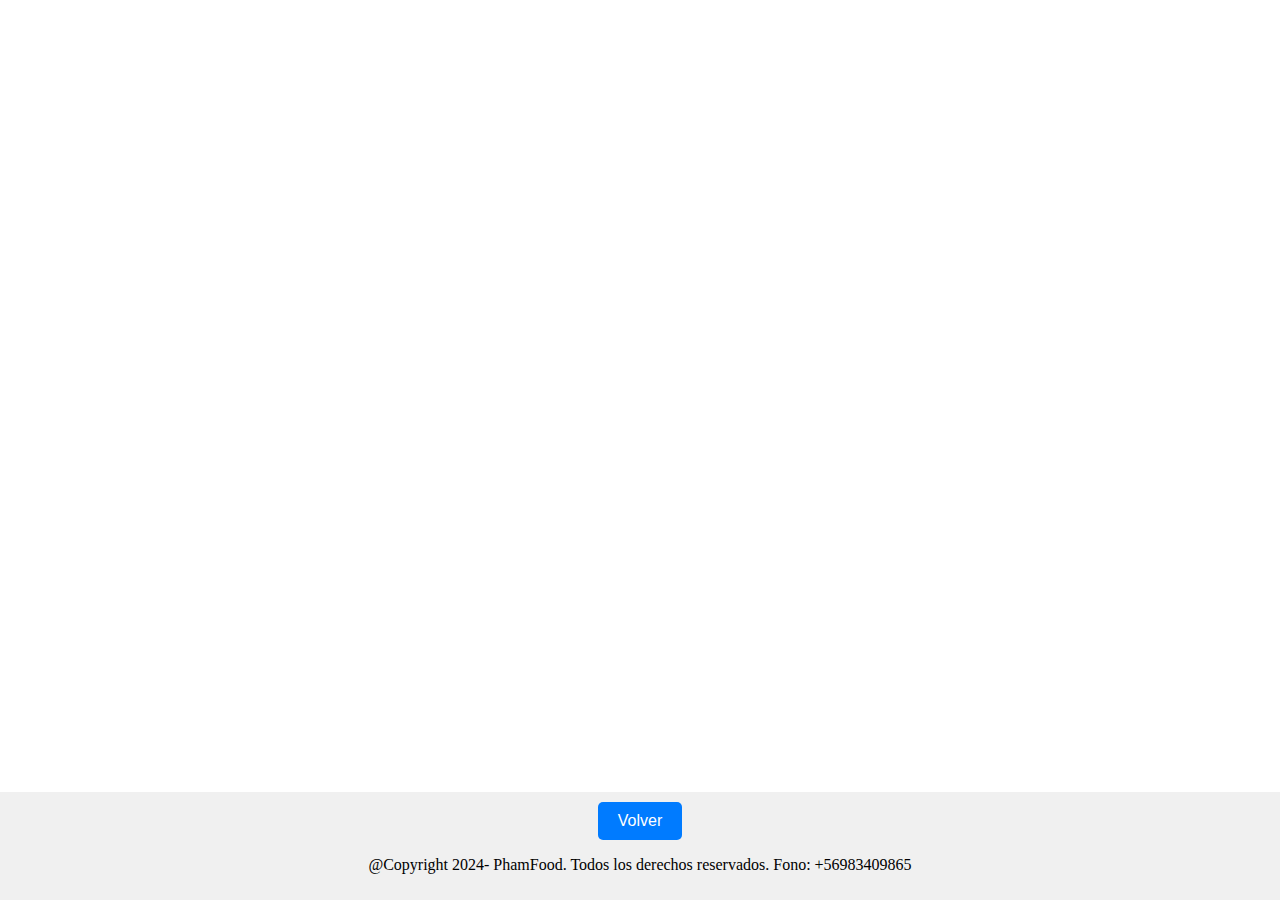
<file: Eva02-Sitio/mapa1.html>
<!DOCTYPE html>
<html lang="en">
<head>
    <meta charset="UTF-8">
    <meta name="viewport" content="width=device-width, initial-scale=1.0">
    <title>Mapa de Valdivia - Primera sucursal</title>
    <style>
        body {
            margin: 0;
            padding: 0;
            height: 100vh;
            overflow: hidden;
        }
        #map-container {
            position: relative;
            width: 100%;
            height: calc(100vh - 50px);
        }
        iframe {
            border: 0;
            width: 100%;
            height: 100%;
        }
        footer {
            position: absolute;
            bottom: 0;
            width: 100%;
            text-align: center;
            background-color: #f0f0f0;
            padding: 10px 0;
        }
        .button {
            padding: 10px 20px;
            background-color: #007bff;
            color: white;
            border: none;
            border-radius: 5px;
            font-size: 16px;
            cursor: pointer;
        }
        .button a {
            text-decoration: none;
            color: white;
        }
    </style>
</head>
<body>
    <div id="map-container">
        <iframe src="https://www.google.com/maps/embed?pb=!1m18!1m12!1m3!1d2575.7343561666726!2d-73.2369217457037!3d-39.85000383610838!2m3!1f0!2f0!3f0!3m2!1i1024!2i768!4f13.1!3m3!1m2!1s0x9615ee535cc62565%3A0x4ff8c0cafd74be16!2sSantiago%20Dervis%20Ojeda%2C%20Valdivia%2C%20Los%20R%C3%ADos!5e0!3m2!1ses-419!2scl!4v1715404888508!5m2!1ses-419!2scl" width="600" height="450" style="border:0;" allowfullscreen="" loading="lazy" referrerpolicy="no-referrer-when-downgrade"></iframe>
    </div>

    <footer>
        <button class="button"><a href="index.html#Sucursales">Volver</a></button>

        <div class="footer-creds">

            <p>@Copyright 2024- PhamFood. Todos los derechos reservados.  Fono: +56983409865</p>

    </div>
    </footer>
</body>
</html>
</file>
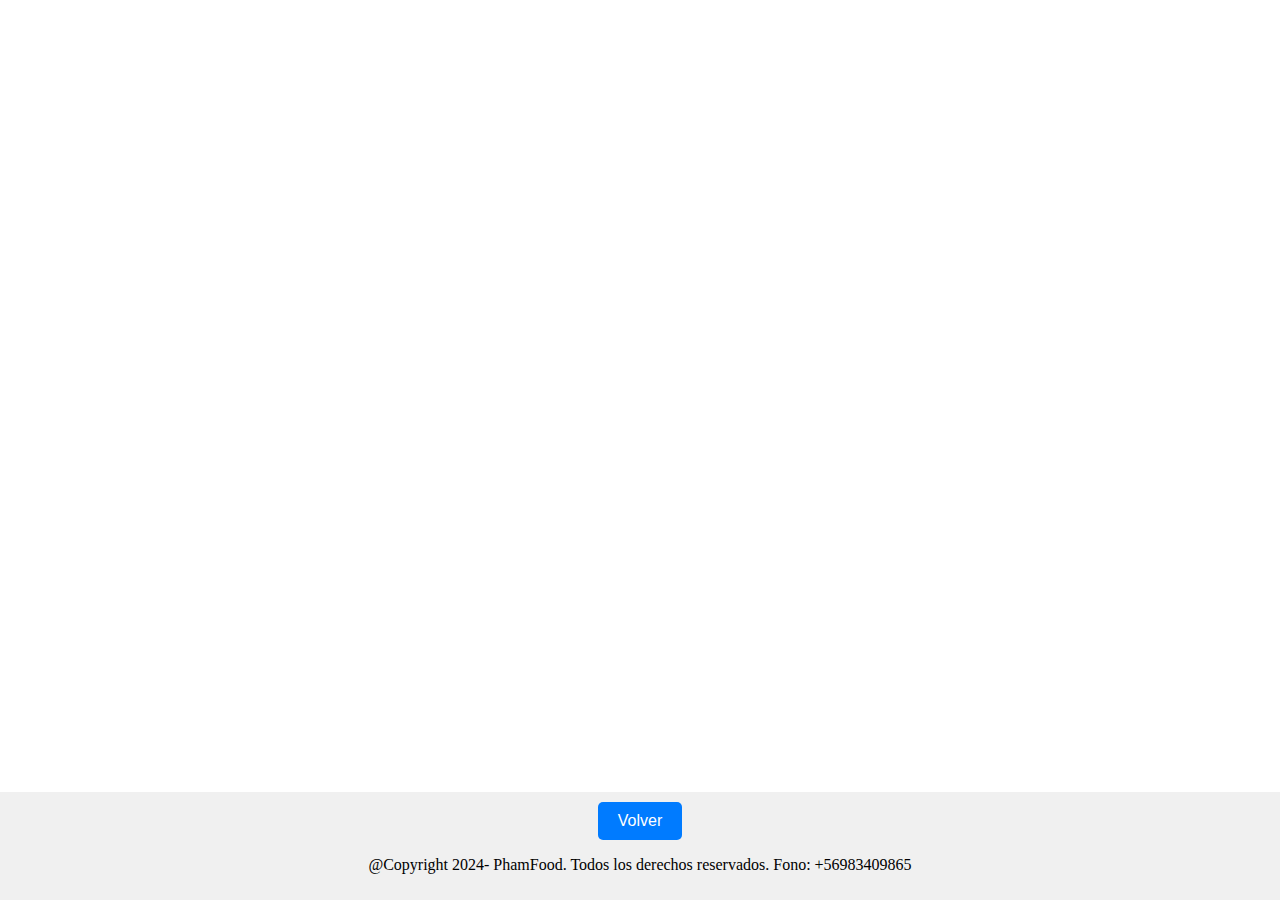
<file: Eva02-Sitio/mapa2.html>
<!DOCTYPE html>
<html lang="en">
<head>
    <meta charset="UTF-8">
    <meta name="viewport" content="width=device-width, initial-scale=1.0">
    <title>Mapa de Valdivia - Segunda Sucursal</title>
    <style>
        body {
            margin: 0;
            padding: 0;
            height: 100vh;
            overflow: hidden;
        }
        #map-container {
            position: relative;
            width: 100%;
            height: calc(100vh - 50px);
        }
        iframe {
            border: 0;
            width: 100%;
            height: 100%;
        }
        footer {
            position: absolute;
            bottom: 0;
            width: 100%;
            text-align: center;
            background-color: #f0f0f0;
            padding: 10px 0;
        }
        .button {
            padding: 10px 20px;
            background-color: #007bff;
            color: white;
            border: none;
            border-radius: 5px;
            font-size: 16px;
            cursor: pointer;
        }
        .button a {
            text-decoration: none;
            color: white;
        }
    </style>
</head>
<body>
    <div id="map-container">
        <iframe src="https://www.google.com/maps/embed?pb=!1m18!1m12!1m3!1d3064.593063881377!2d-73.24814752398207!3d-39.816118971542494!2m3!1f0!2f0!3f0!3m2!1i1024!2i768!4f13.1!3m3!1m2!1s0x9615ee76c2e7a671%3A0xe721c357b71b1047!2sCamilo%20Henr%C3%ADquez%2C%20Valdivia%2C%20Los%20R%C3%ADos!5e0!3m2!1ses-419!2scl!4v1715405882563!5m2!1ses-419!2scl" width="600" height="450" style="border:0;" allowfullscreen="" loading="lazy" referrerpolicy="no-referrer-when-downgrade"></iframe>
    </div>

    <footer>
        <button class="button"><a href="index.html#Sucursales">Volver</a></button>

        <div class="footer-creds">

            <p>@Copyright 2024- PhamFood. Todos los derechos reservados.  Fono: +56983409865</p>

        </div>
    </footer>
</body>
</html>
</file>
<file: Eva02-Sitio/css/style.css>
:root{
    --main-c: blue;
    --border-r: .2rem;
}



html *{

    margin: 0;
    padding: 0;
    font-family: 'Segoe UI', Tahoma,
    Geneva, Verdana, sans-serif;

}

p{

    font-size: 1.1rem;
}
a{
    text-decoration: none;
}

ul, li{
    list-style: none;

}

.wrap-cta{

    padding: 1.5rem 0;
}

.cta-a{

    color:azure;
    font-weight: bold;
    font-size: 1.2rem;
    background-color: var(--main-c);
    padding: .5rem 1rem;
    border-radius: var(--border-r);
}

h1{

    font-size: 2.8rem;
}

h2{
    font-size: 2.5rem;
}

h3{
    font-size: 2.2rem;
}


.header-landing{
    display: flex;
    justify-content: center;
    background: #f2f2f2;
    padding: 0.25rem;
    margin-bottom: .5rem;
}

.logo-header{
    max-width: 35px;
    height: 100%;
    width: 100%;
    

}



.wrap-hero-section{
    max-width: 600px;
    color:#fff;
    padding:15%;
    

}


.section h2{
    padding: 2rem 0;
}

.wrap-logos-section{
    display: flex;
    flex-flow:row wrap;
    justify-content: center;
    align-items: center;
}

.logo-brand{
    width: 200px;
    padding: 1rem 2rem;
    filter: grayscale(1);
}


.wrap-title-section{
    display: flex;
    justify-content: center;
    margin:3rem 1rem;
}


.wrap-servicios-section{
    display: flex;
    flex-flow: row wrap;
    justify-content: center;

}

.item-servicios-section{
    padding: 1rem;
}

.item-servicios-section img{
    width:350px;
    height: 225px;
}

.wrap-two-column {
    display: grid;
    grid-template-columns: 1fr 1fr;
    max-width: 1200px;
    margin: 0 auto;
    align-items: flex-start; 
}

.wrap-img_two-column{
    padding: 2rem;
    display: flex;
    justify-content: center;
    align-items: center;
    flex-flow: column;
}

.wrap-img_two-column img {

    max-width: 100%; 
    max-height: auto; 

}


.wrap-text-column h3{
    padding-bottom: 2rem 0;
}

.wrap-text-column p{
    padding-bottom: 1rem;
}


section.two-column-section.form{
    background-color: rgba(245, 248, 184, 0.878);
    padding: 3rem 0;
}


.form-column {
    flex: 1;
    padding-right: 2rem;
}

.valdivia-column {
    flex: 1; 
}

.form input, .form textarea{
    display: flex;
    width: 100%;
    line-height: 1.75rem;
    border: none;
    border-radius: var(--border-r);

}

.from textarea{
    min-height: 200px;
}


input[type="submit"]{
    border:0;
    display: inline;
    cursor: pointer;
}


.footer-section{
    max-width: 1200px;
    margin: 0 auto;

}

.menu-footer-section{
    padding: 1rem 0;

}


.wrap-social-logos ul, .wrap-menu-footer-section ul{

    display: flex;
    justify-content: center;

}

.social-logo{
    max-width: 65px;
    width: 100%;
    padding: 1rem;

}

.wrap-menu-footer-section ul li{
    font-size: 1.1rem ;
    padding: 1.5rem;

}


.footer-creds  {
    display: flex;
    justify-content: center;
}



.carousel-inner img {
    width: 300px;
    height: 226px;
    object-fit: cover; 
}



.rating {
    color: #FFD700; 
}

.rating2 {
    color: #FFD700; 
}

.rating p{
    color: black; 
}
</file>
